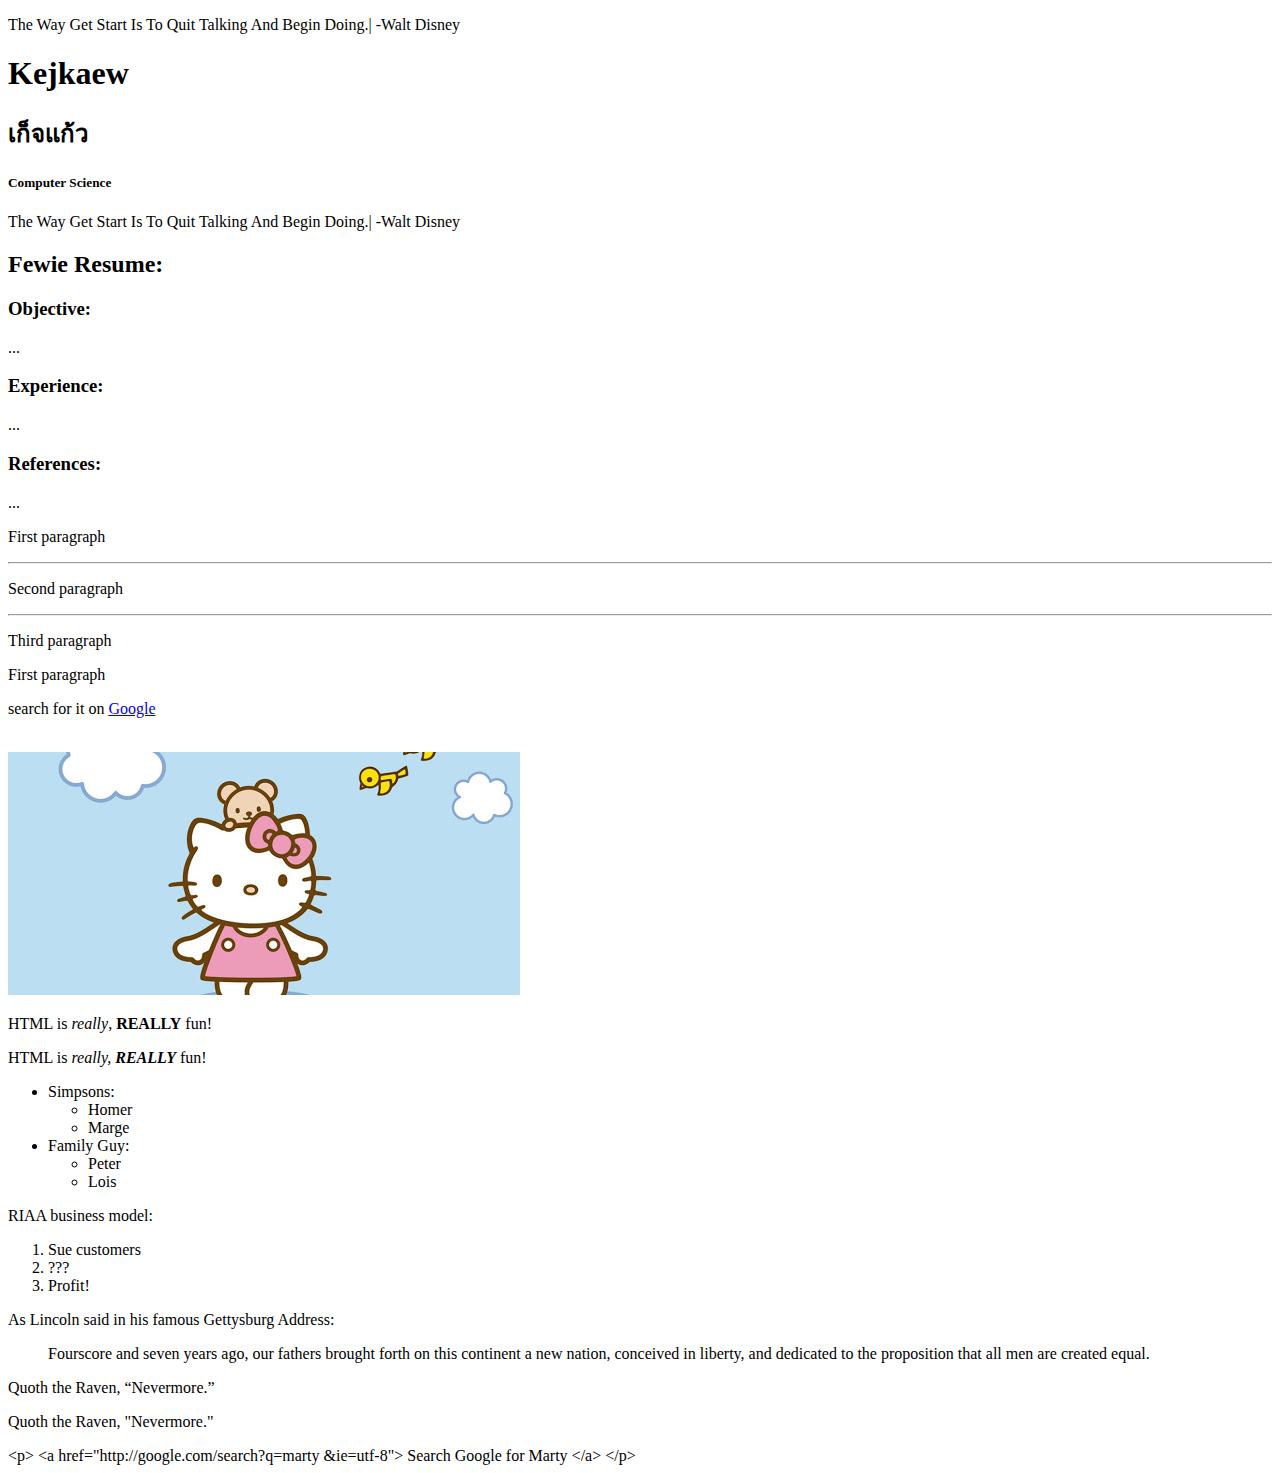
<file: AJ/week1/index.html>
<!DOCTYPE html>
<html lang="en">
<head>
    <meta charset="UTF-8">
    <meta name="description" content="Free Web tutorials">
    <meta name="keywords" content="HTML, CSS, JavaScript">
    <meta name="author" content="John Doe">
    <meta name="viewport" content="width=device-width, initial-scale=1.0">
    <title>Document</title>
</head>
<body>
    <!-- Paragraph -->
    <p>The Way Get Start Is To Quit Talking And Begin Doing.| -Walt Disney</p>

    <!-- Heading -->
    <h1>Kejkaew </h1>
    <h2>เก็จแก้ว</h2>
    <h5>Computer Science</h5>
    <p>The Way Get Start Is To Quit Talking And Begin Doing.| -Walt Disney</p>

    <!-- article and section -->
    <article> <h2>Fewie Resume:</h2>
	    <section> <h3>Objective:</h3> ... </section>
	    <section> <h3>Experience:</h3> ... </section>
	    <section> <h3>References:</h3> ... </section>
    </article>
    
    <!-- Horizontal rule -->
    <p>First paragraph</p> <hr> <p>Second paragraph</p> <hr> <p>Third paragraph</p> First paragraph
    
    <!-- Link  -->
    <br>
    <p>search for it on <a href="http://www.google.com">Google</a></p>

    <br>
    <!-- images -->
    <img src="kitty-1.jpg" alt="Hello kitty" />

    <!-- Phrase elements -->
    <p>
        HTML is <em>really</em>,
        <strong>REALLY</strong> fun!
    </p>

    <!-- Nesting tags -->
    <p>
        HTML is <em>really,
        <strong>REALLY</em></strong> fun!
    </p>

    <!-- Unordered list -->
    <ul>
        <li>Simpsons:
        <ul>
            <li>Homer</li>
            <li>Marge</li>
        </ul>
        </li>
        <li>Family Guy:
        <ul>
            <li>Peter</li>
            <li>Lois</li>
        </ul>
        </li>
    </ul>

    <!-- Ordered list -->
    <p>RIAA business model:</p>
    <ol>
        <li>Sue customers</li>
        <li>???</li>
        <li>Profit!</li>
    </ol>

    <!-- Quotations -->
    <p>As Lincoln said in his famous Gettysburg Address:</p>
    <blockquote>
        <p>Fourscore and seven years ago, our fathers brought forth
        on this continent a new nation, conceived in liberty, and
        dedicated to the proposition that all men are created equal.</p>
    </blockquote>

    <!-- Inline quotations -->
    <p>Quoth the Raven, <q>Nevermore.</q></p>
    <p>Quoth the Raven, "Nevermore."</p>

    <!-- HTML-encoding text -->
    &lt;p&gt; 
        &lt;a href=&quot;http://google.com/search?q=marty
        &amp;ie=utf-8&quot;&gt; Search Google for Marty 
        &lt;/a&gt; 
    &lt;/p&gt;
</body>
</html>
</file>
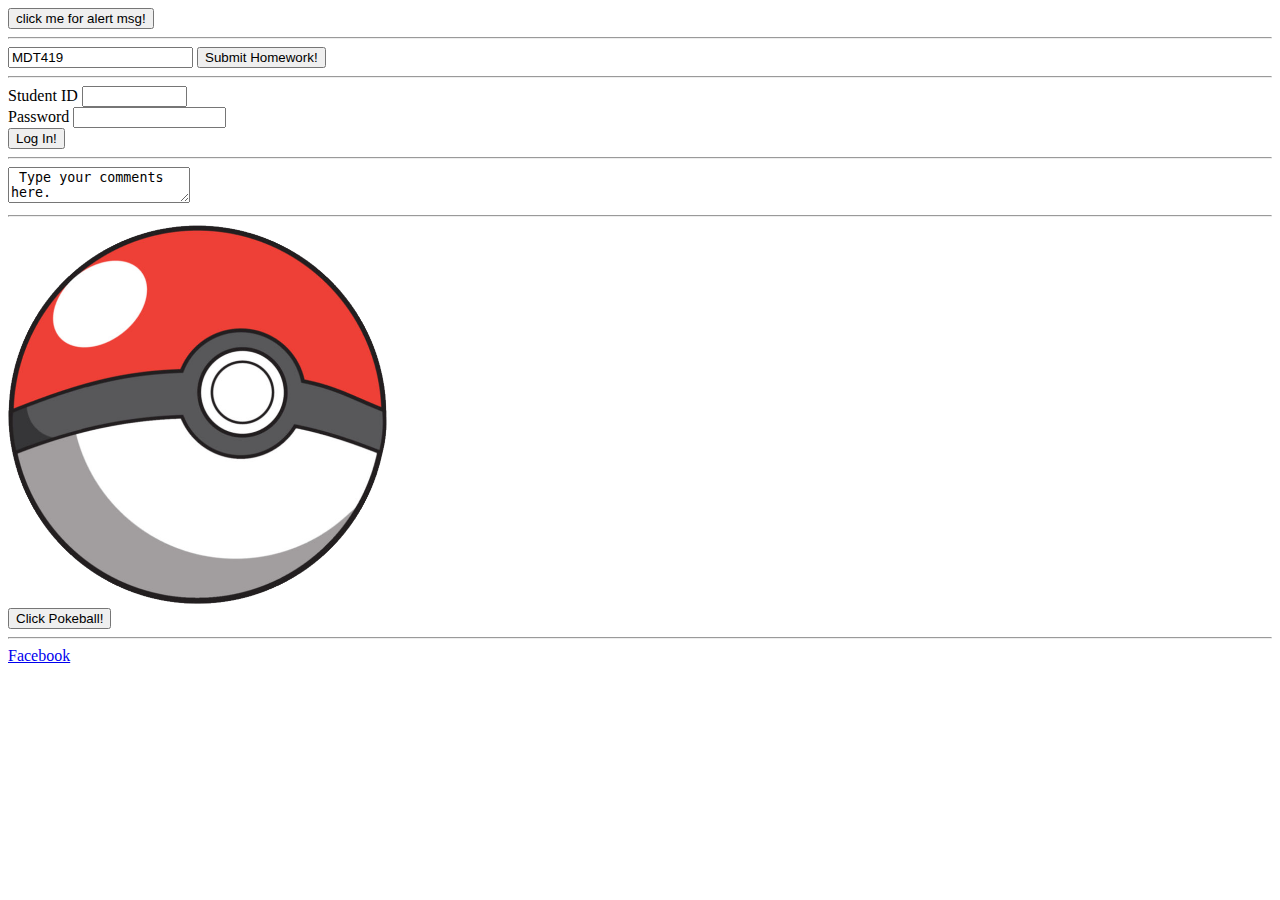
<file: ME/JS-1/index.html>
<!DOCTYPE html>
<html>
<head>
	<meta charset='utf-8'>
	<meta http-equiv='X-UA-Compatible' content='IE=edge'>
	<title>JavaScript</title>
	<meta name='viewport' content='width=device-width, initial-scale=1'>
	<link rel='stylesheet' type='text/css' media='screen' href='main.css'>
	<script src='main.js'></script>
</head>
<body>

	<button onclick="myFunction()"> click me for alert msg!</button>
	<hr>

	<input type="text" name="input_val" value="MDT419" /> 
	<input type="submit" value="Submit Homework!" /><br>
	<hr>

	Student ID <input type="text" size="10" maxlength="8" />  <br> 
	Password <input type="password" size="16" />  <br>
	<input type="submit" value="Log In!" /><br>
	<hr>

	<textarea > Type your comments here. </textarea>
	<hr>

	<div>
		<img id="img01" src="pic/pokemon-ball.png" alt="a pokeball" /> 
	</div>
	<button onclick="changeImage();">Click Pokeball!</button>
	<hr>

	<a id="tw-link" href="http://www.twitter.com">Facebook</a>

</body>
</html>
</file>
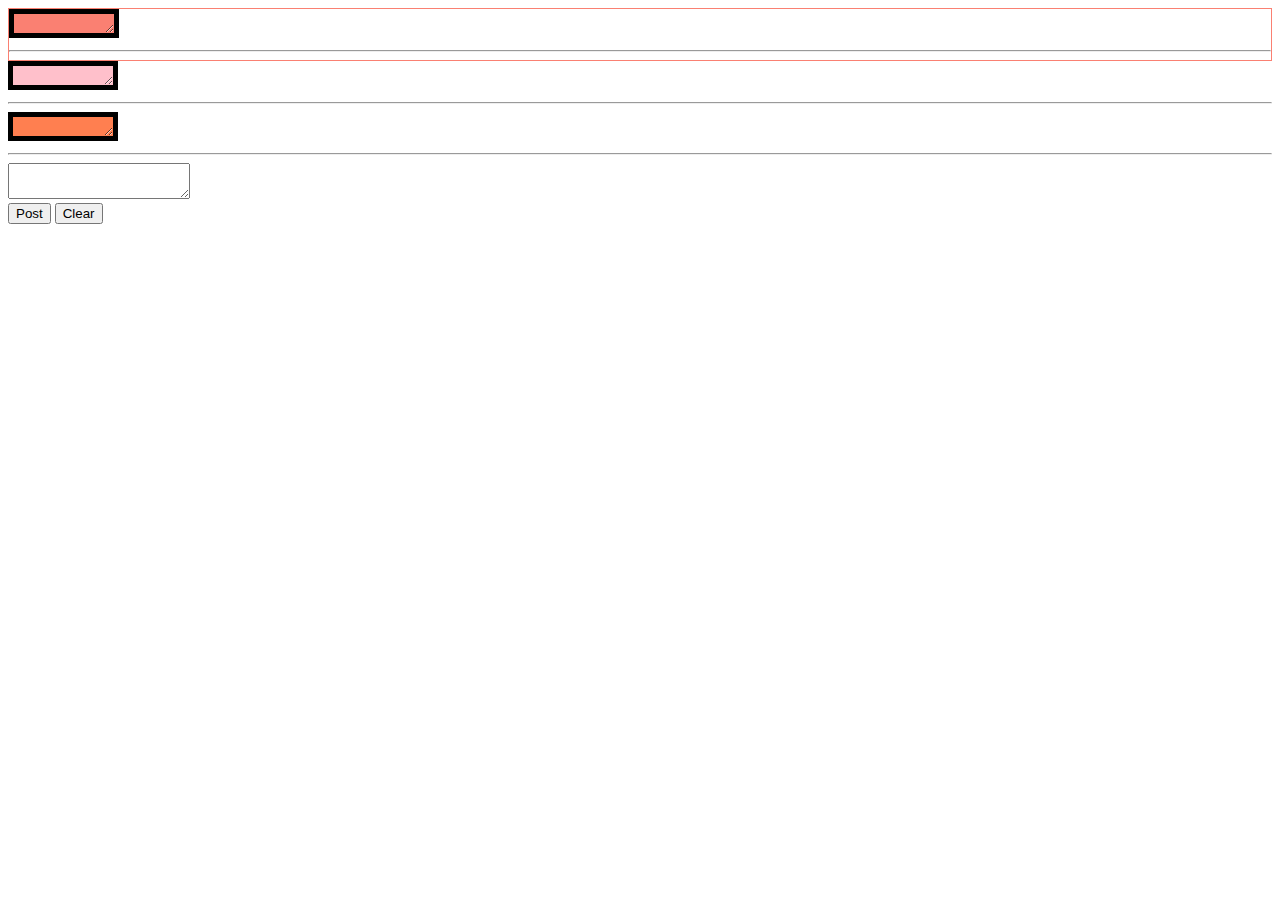
<file: AJ/week5/assignment5/assignment5/index.html>
<!DOCTYPE html>
<html>
<head>
	<meta charset='utf-8'>
	<meta http-equiv='X-UA-Compatible' content='IE=edge'>
	<title>Blogger</title>
	<meta name='viewport' content='width=device-width, initial-scale=1'>
	<link rel='stylesheet' type='text/css' media='screen' href='main.css'>
	<script src='main.js'></script>
</head>
	<body>
		<div id="first">
			<textarea name="" id="topic1" cols="10" rows="1"></textarea>	
			<hr>
		</div>
		
		<textarea name="" id="comment1" cols="10" rows="1"></textarea>		
		<hr>
		
		<textarea name="" id="comment2" cols="10" rows="1"></textarea>		
		<hr>
		
		<textarea name="text1" id="text1"></textarea> 
		
		<br/>
		
		<button type="button" onclick="postFunction()">Post</button>
		<button type="button" onclick="clearFunction()">Clear</button>
		
	</body>
</html>
</file>
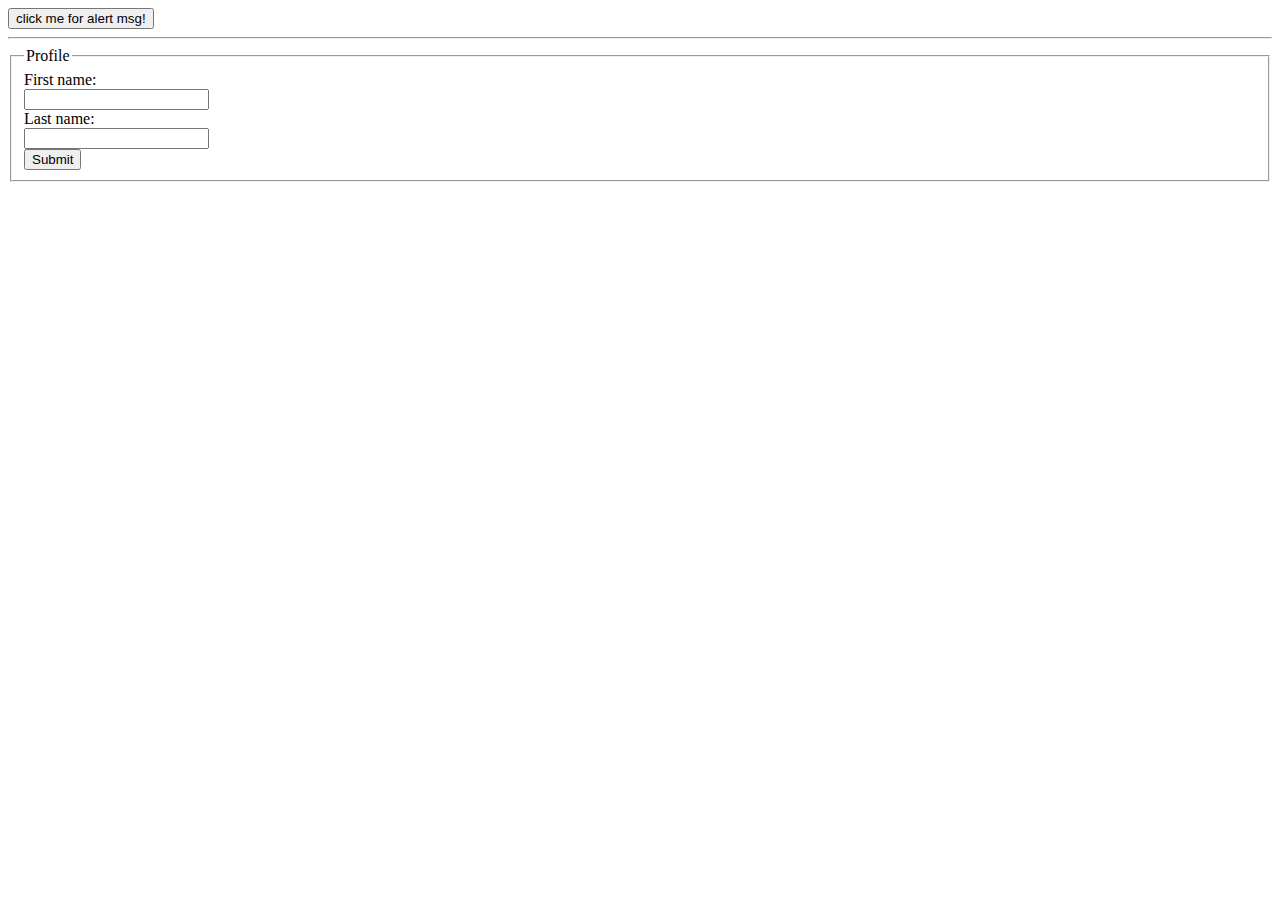
<file: AJ/week6/JS-2/JS-2/index.html>
<!DOCTYPE html>
<html lang="en">
<head>
	<meta charset="UTF-8">
	<meta http-equiv="X-UA-Compatible" content="IE=edge">
	<meta name="viewport" content="width=device-width, initial-scale=1.0">
	<title>JavaScript 2</title>
	<script src="main.js"></script>
</head>
<body>
	<button id="clickme">click me for alert msg!</button>
		<hr>

		<form action="index.html" id="myForm" name="myForm">
			<fieldset>
				<legend>Profile</legend>
				  First name:<br>
				  <input type="text" name="firstname" required><br>
				  Last name:<br>
				  <input type="text" name="lastname">
				  <br>
				  <input type="submit" value="Submit">
			</fieldset>
		  
		</form>
</body>
</html>
</file>
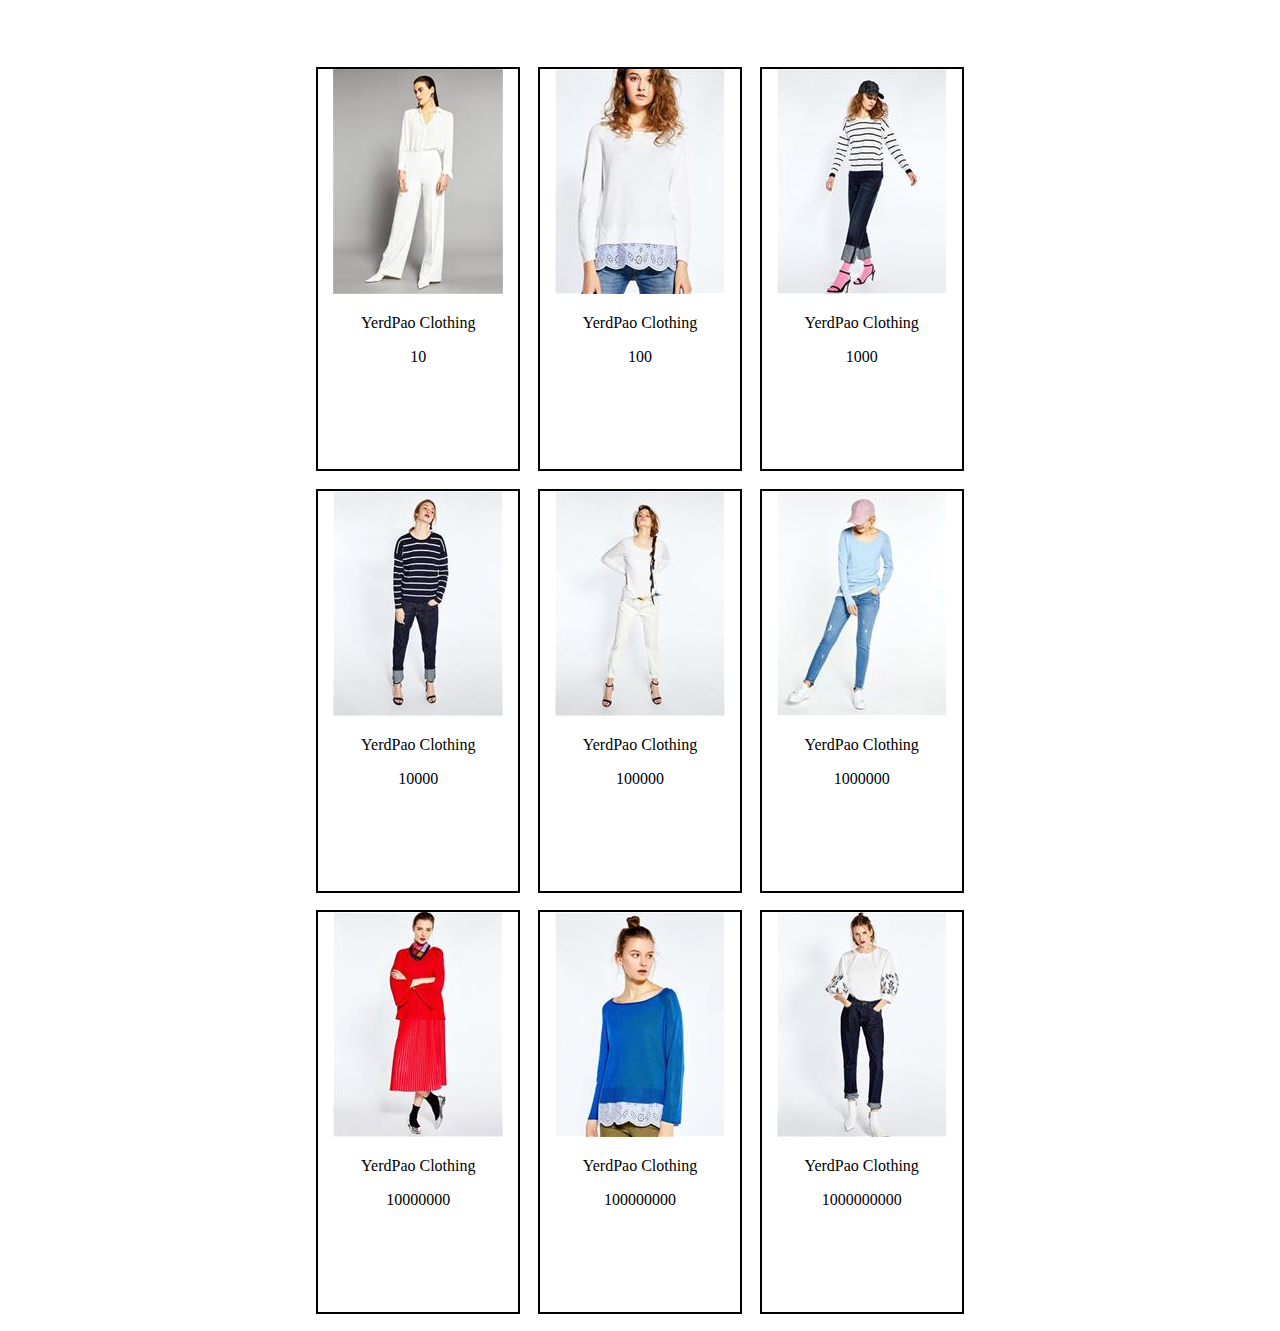
<file: AJ/week8/assignment8/assignment8/index.html>
<!DOCTYPE html>
<html>
	<head>
		<meta charset="UTF-8">
		<title>Shopping BKT</title>
		<link rel="stylesheet" href="style.css" type="text/css">
		<script type="text/javascript" src="shopping.js"></script>
	</head>
	<body>
		<div id="nav-top"></div>
		<div id="container">
			<div id="layer">
				<div></div>
				<div></div>
				<div></div>
				<div></div>
				<div></div>
				<div></div>
				<div></div>
				<div></div>
				<div></div>
			</div>
		</div>
	
	</body>
</html>
</file>
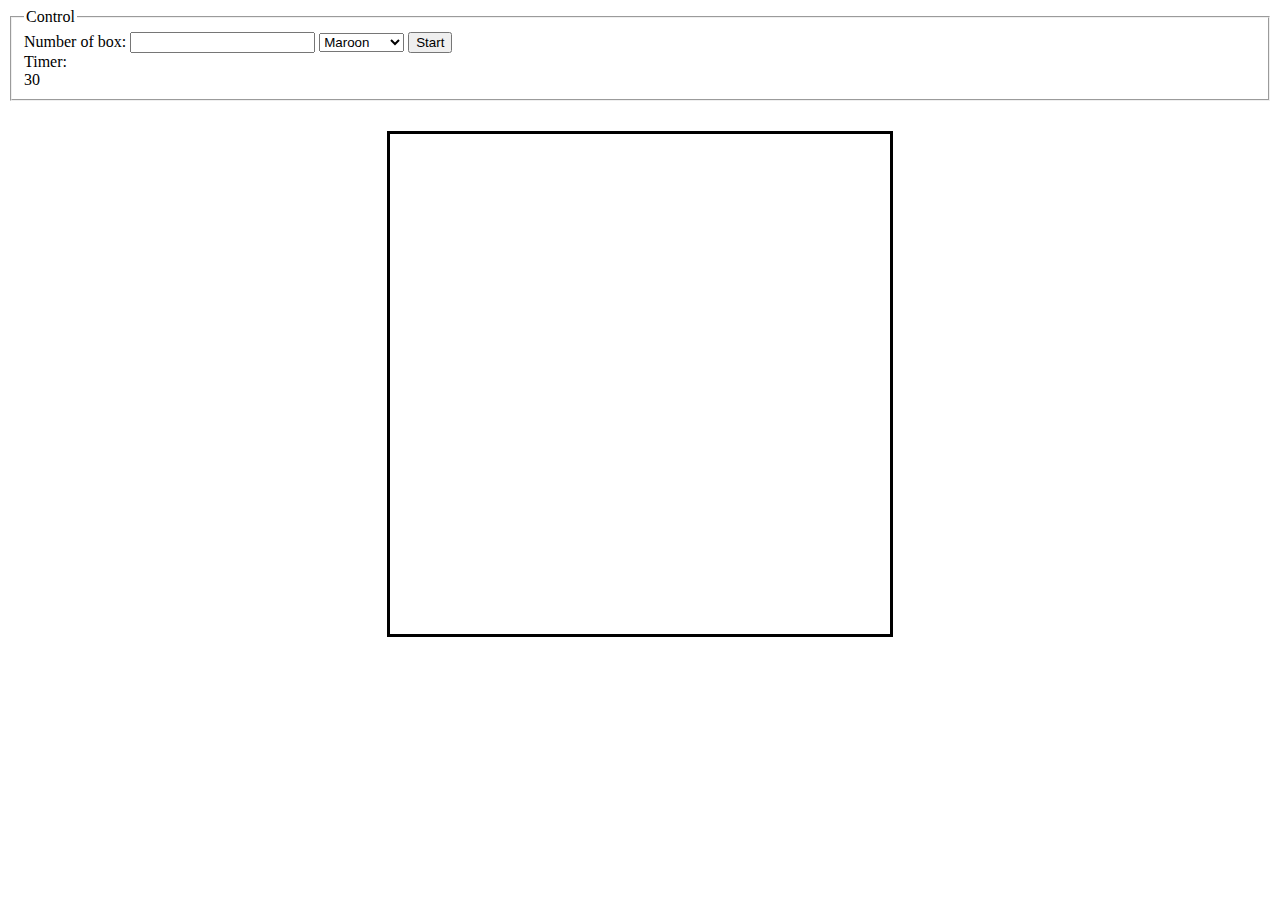
<file: AJ/week7/Week 7 เอกสารประกอบการสอน/assignment7/assignment7/index.html>
<!DOCTYPE html>
<html>
	<head>
		<meta charset="UTF-8">
		<title>Square game</title>
		<script type="text/javascript" src="game.js"></script>
		<link rel="stylesheet" type="text/css" href="game.css">
	</head>
	<body>
		<!-- these codes were adapted from https://courses.cs.washington.edu/courses/cse154/17sp/lecture/more-dom/code/squares.html  -->

		<fieldset>
			<legend>Control</legend>
			Number of box: 
			<input type="text" name="numbox" id="numbox">
			<select name="color" id = "color">
				<option value="maroon">Maroon</option>
				<option value="lightgreen">Lightgreen</option>
				<option value="magenta">Magenta</option>
			</select>
			<button id="start">Start</button>
			<div id="timerClock"> Timer:
				<div id="clock"></div>
			</div>
		</fieldset>

		
		

		<div id="container">
			<div id="layer"></div>
		</div>
	
	</body>
</html>
</file>
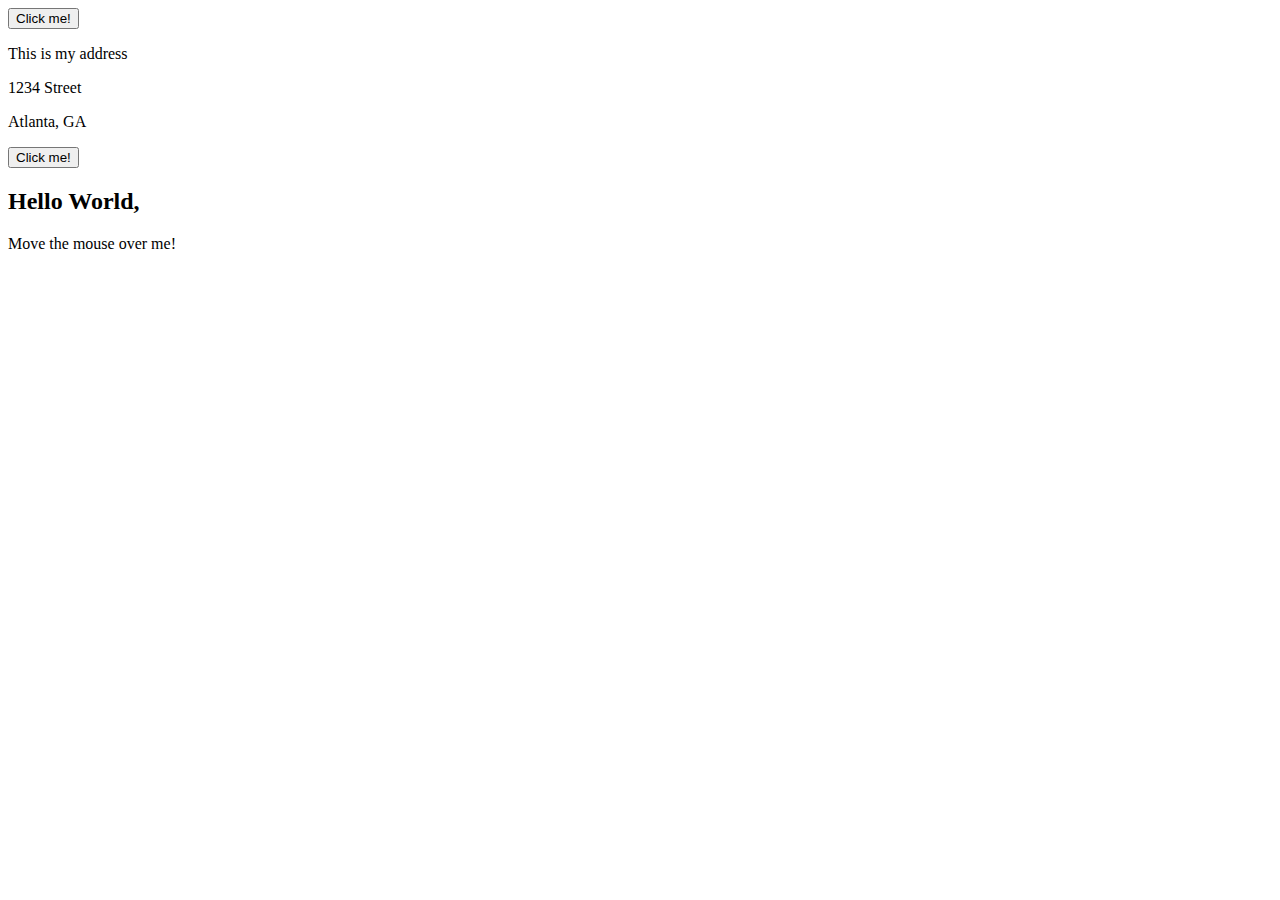
<file: AJ/week7/Week 7 เอกสารประกอบการสอน/JS-3/JS-3/index.html>
<!DOCTYPE html>
<html>
<head>
	<meta charset='utf-8'>
	<meta http-equiv='X-UA-Compatible' content='IE=edge'>
	<title>Page Title</title>
	<meta name='viewport' content='width=device-width, initial-scale=1'>
	<link rel='stylesheet' type='text/css' media='screen' href='week7.css'>
	<script src='week7.js'></script>
</head>
<body>
	<span id="output"></span>
	<button id="clickme">Click me!</button>
	
	<div id="main"> </div>

	<p>This is my address</p>
	<div id="address">
		<p>1234 Street</p>
		<p>Atlanta, GA</p>
	</div>


	<button id="clickme2">Click me!</button>
	<div id="main2"> 
		<h2 id="removeMe"> Hello World, </h2>
	</div>
	

	<div id="target">Move the mouse over me!</div>

</body>
</html>
</file>
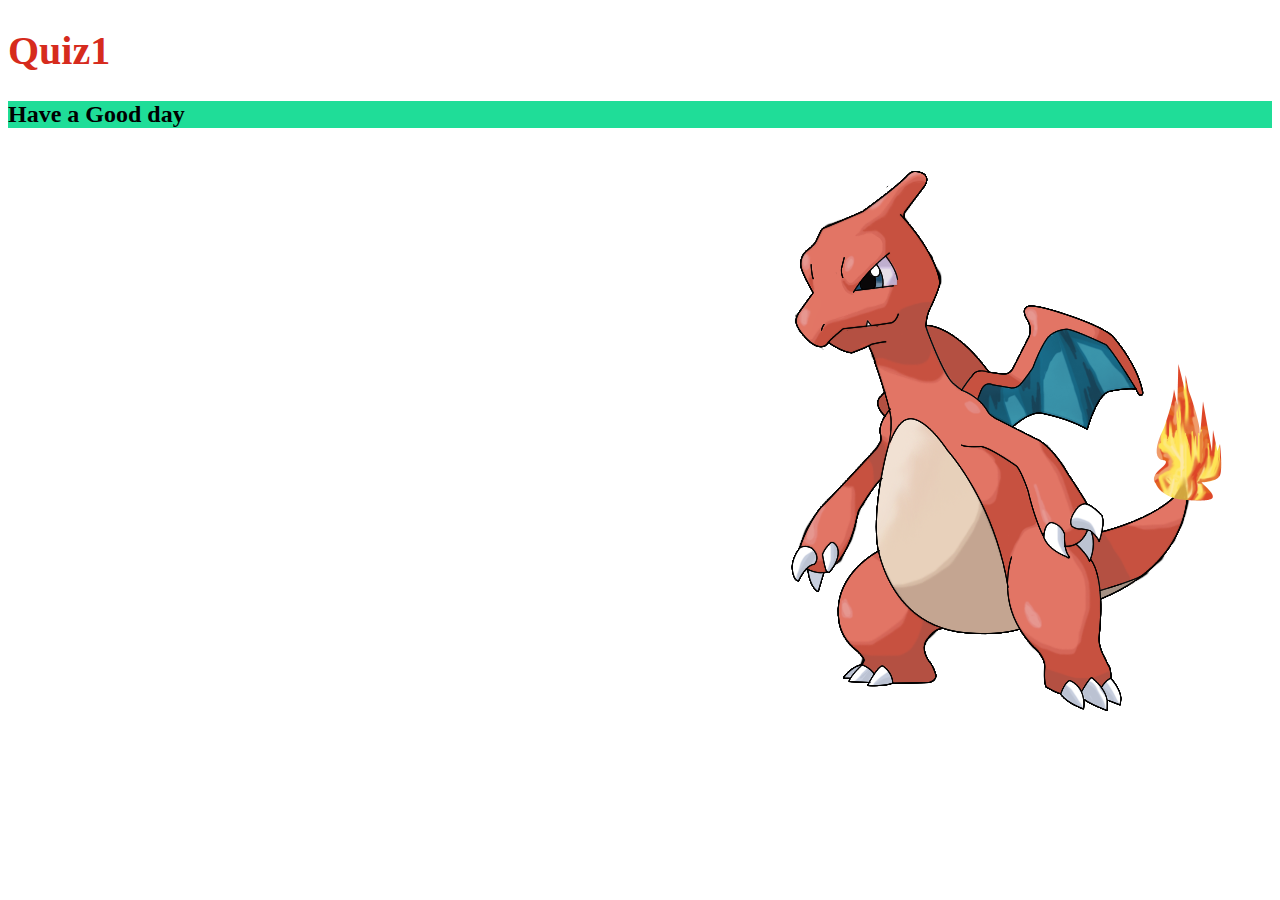
<file: ME/Quiz1/Quiz1.html>
<!DOCTYPE html>
<html lang="en">
<head>
    <meta charset="UTF-8">
    <meta name="viewport" content="width=device-width, initial-scale=1.0">
    <title>Quiz1</title>
    <link rel='stylesheet' type='text/css' media='screen' href='Main.css'>
</head>
<body>
    <p><h1>Quiz1</h1></p>
    
    <h2>Have a Good day</h2>

    <img src="charmeleon.png" alt="Error">
       
</body>
</html>
</file>
<file: ME/JS-1/main.css>
img{
    width: 30%;
}

div .class1{
    border: 2px solid magenta;
    margin: auto;
    width: 50%;
    height: 100px;
}
p{
    border: 2px solid rgb(6, 58, 23);
    margin: auto;
    width: 30%;
    height: 100px;
}
@media only screen and (max-width: 767px){
    .class1{
        border: 2px solid blue;
    }
}
</file>
<file: AJ/week5/assignment5/assignment5/main.css>
#topic1
{
    border: 5px solid;
    background: salmon;
}

#comment1
{
    border: 5px solid;
    background: pink;
}

#comment2
{
    border: 5px solid;
    background: coral;
}

#first
{
    border: 1px salmon solid;
}
</file>
<file: AJ/week8/assignment8/assignment8/style.css>
#nav-top{
	width: 100%;
	height: 50px;
}

#container{
	width:100%;
	display: flex;
	justify-content: center;
}

#layer{
	display: flex;
	width:70%;
	flex-wrap: wrap;
	justify-content: center;
}

#layer div{
	width:200px;
	border: 2px solid black;
	height: 400px;
	margin: 1%;
	text-align: center;
}
</file>
<file: AJ/week7/Week 7 เอกสารประกอบการสอน/assignment7/assignment7/game.css>
#container {
	margin-top: 30px;
    display: flex;
    justify-content: space-around;
}

#layer {
    position: relative;
    width: 500px;
    height: 500px;
    
    border: 3px solid black;
}

.square {
    position: absolute;
    width: 25px;
    height: 25px;
    border: 3px solid black;
}

.maroon{
    background-color: maroon; 
}
.lightgreen{
    background-color: lightgreen; 
}

.magenta{
    background-color: magenta; 
}
</file>
<file: AJ/week7/Week 7 เอกสารประกอบการสอน/JS-3/JS-3/week7.css>
.highlight{
	color:pink;
	font-size: 30px;
	background-color: green;
}

.highlight2{
	text-align: center;
	width: 50%;
}
</file>
<file: ME/Quiz1/Main.css>
h1{
    font-size: 40px;
    color: #D62B1D;
}
h2{
    background-color: #1FDD98;
}
img{
    float: right;
}
</file>
